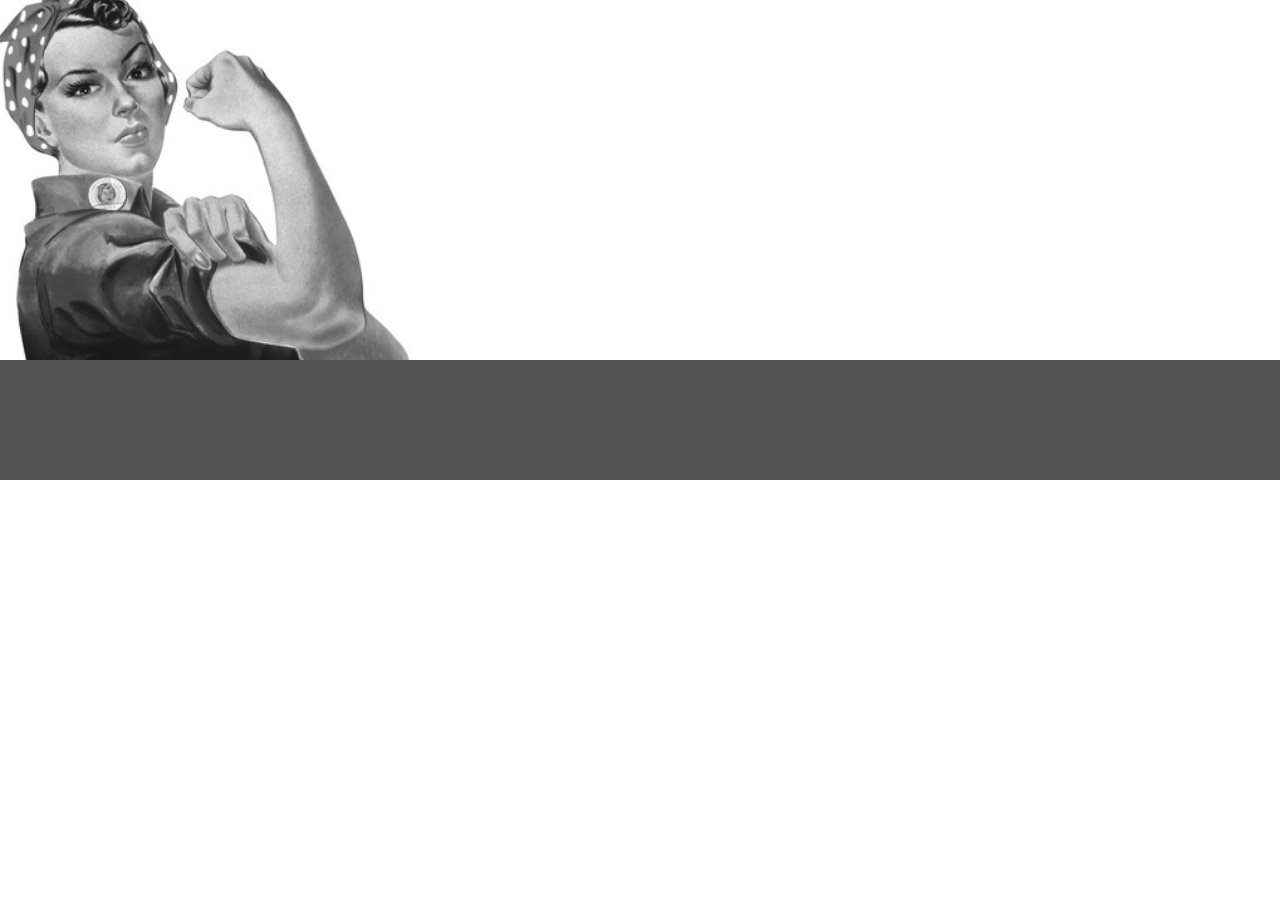
<file: index.html>
<!DOCTYPE html>
<html lang="en">

<head>
    <meta charset="UTF-8">
    <meta name="viewport" content="width=device-width, initial-scale=1.0">
    <link rel="stylesheet" href="https://maxcdn.bootstrapcdn.com/bootstrap/4.2.1/css/bootstrap.min.css" type="text/css">
    <link rel="stylesheet" href="https://maxcdn.bootstrapcdn.com/font-awesome/4.7.0/css/font-awesome.min.css"
        type="text/css">
    <link rel="stylesheet" href="assets/css/style.css">
    <title>Rosie</title>
</head>

<body>
    <header>
        <div class="row">
            <a class="col-md-4 logo" href="index.html"></a>
            <div class="col-md-8">
            </div>
        </div>
    </header>

    <section>

    </section>
    <footer>

    </footer>

</body>

</html>
</file>
<file: assets/css/style.css>
@import url('https://fonts.googleapis.com/css?family=Roboto:100,200,300,400,500,600,700|Exo:100,200,300,400,500,600,700');

/*--------------------------------------------Colors*/

.bg-color-name-title {
    background-color: #676767;
}

.bg-color-three-reasons {
    background-color: #fff;
}

.bg-color-personal-info {
    background-color: #f4f4f4;
}

.bg-color-work-history {
    background-color: #9b59b6;
}


.ui-menu-color-home {
    background-color: #e67e22;
}

.ui-menu-color-resume {
    background-color: #9b59b6;
}

.ui-menu-color-contact {
    background-color: #3498db;
}

.ui-menu-color-download {
    background-color: #525252;
}

/* ----------------------------------------Special paddings/margins/text */

h1,
h2,
h3,
h4 {
    margin: 0;
}

.uppercase {
    text-transform: uppercase;
}

.general-sub {
    font-family: "Exo", sans-serif;
    font-weight: 300;
    color: #fafafa;
}

.inline-block {
    display: inline-block;
}

.row-table {
    display: table;
}

.section-column {
    display: table-cell;
    padding: 0 30px 30px;
    float: none;
}

.history-heading,
.section-heading {
    font-family: "Exo" sans-serif;
    font-weight: 300;
    margin-top: 25px;
    margin-bottom: 40px;
}

/*--------------------------------------------Heading*/

header {
    margin: 0;
}

.heading {
    margin-left: 50px;
}

.logo {
    background: url("../images/rosie.jpg");
    background-position: center;
    background-repeat: no-repeat;
    background-size: cover;
    min-height: 360px;
    transition: all .5s ease-in-out;
    -moz-transition: all .5s ease-in-out;
    -webkit-transition: all .5s ease-in-out;
}

.name {
    font-family: "Exo", sans-serif;
    font-weight: 100;
    font-size: 46px;
    margin-top: 50px;
    color: #fff;
}

.title {
    font-family: "Roboto", sans-serif;
    font-weight: 200;
    font-size: 28px;
    margin-top: 20px;
    margin-bottom: 90px;
    color: #fff;
}

.list-inline-item:not(:last-child) {
    margin: 0;
}

.menucontainer {
    font-size: 0;
}

#nav li {
    font-size: 14px;
    padding: 0;
}

#nav {
    margin: 0;
}

.menuitem {
    height: 120px;
    text-align: center;
    padding: 0;
}

.menuitem a {
    width: 100%;
    text-decoration: none;
    color: #fff;
    height: 120px;
}

.menuitem a i {
    padding-top: 22px;
    display: block;
    color: #fafafa;
    font-size: 26px;
}

.menuitem span {
    display: block;
    width: 100%;
    padding-top: 5px;
    text-align: center;
    text-transform: uppercase;
    font-size: 14px;
    font-weight: 300;
    letter-spacing: 2px;
}

/*--------------------------------------------Hover.css*/

.hvr-sweep-to-bottom:before {
    background: rgba(0, 0, 0, 0.2);
    height: 120px;
}

/* ----------------------------------------Footer */

footer {
    background-color: #525252;
    color: #fafafa;
    min-height: 120px;
    margin: 0;
}

.cv-pdf i {
    font-size: 18px;
    color: #fafafa;
    text-align: center;
    padding-left: 5px;
    transition: all 0.35s ease-in-out;
    -moz-transition: all 0.35s ease-in-out;
    -webkit-transition: all 0.35s ease-in-out;
    -o-transition: all 0.35s ease-in-out;
}

.cv-pdf i:hover {
    color: #e84610;
}

.social-links {
    padding-bottom: 15px;
}

.social-links li a i {
    width: 32px;
    height: 32px;
    padding: 12px 0;
    border-radius: 50%;
    font-size: 13px;
    line-height: 7px;
    text-align: center;
    color: #fafafa;
    background: #8f8f8f;
    transition: all 0.35s ease-in-out;
    -moz-transition: all 0.35s ease-in-out;
    -webkit-transition: all 0.35s ease-in-out;
    -o-transition: all 0.35s ease-in-out;
}

.social-links li a i:hover {
    background: #e84610;
}

#footer-details {
    padding: 20px;
}

/*--------------------------------------------Three Reasons */

.three-reasons-icon {
    font-size: 26px;
    color: #e67e22;
}

.three-reasons-heading {
    margin-bottom: 15px;
}

/*--------------------------------------------Personal Info */

.personal-info-item {
    margin-bottom: 20px;
    display: block;
    clear: both;
}

.personal-info-item .key,
.personal-info-item .value {
    padding-right: 8px;
    display: inline-block;
}

.personal-info-item .key p,
.personal-info-item .value p {
    margin: 0;
}

.personal-info-item .key {
    width: 30%;
    margin-right: 21px;
    padding-top: 2px;
    vertical-align: top;
}

.personal-info-item .key p {
    font-weight: 700;
}

.personal-info-item .value {
    position: relative;
    width: 60%;
}

/*--------------------------------------------Skills */

.progress {
    position: relative;
    height: 25px;
    margin-bottom: 4px;
}

.progress-type {
    position: absolute;
    left: 0px;
    font-weight: 400;
    padding: 3px 30px 2px 10px;
    color: #fafafa;
    background-color: rgba(25, 25, 25, 0.2);
}

.progress-section {
    margin: 40px 20px;
} 

/*--------------------------------------------Work History*/

.history-heading {
    color: #fafafa;
    margin-bottom: 50px;
}

.timeline-item {
    padding: 4em 2em 0em 2em;
    position: relative;
    color: #fafafa;
    border-left: 1px solid;
}

.timeline-item p {
    padding: 0;
    margin: 0;
}

.timeline-item:before {
    content: attr(data-dates);
    position: absolute;
    left: 2.5em;
    top: 3em;
    display: block;
    font-family: "Exo", sans-serif;
    font-weight: 500;
    font-size: 0.8em;
    padding: 0;
    margin: 0;
}

.timeline-item:after {
    width: 12px;
    height: 12px;
    display: block;
    top: 2.4em;
    position: absolute;
    left: -6px;
    border-radius: 12px;
    content: '';
    background: #fafafa;
}

.history-items {
    margin-bottom: 30px;
}
</file>
